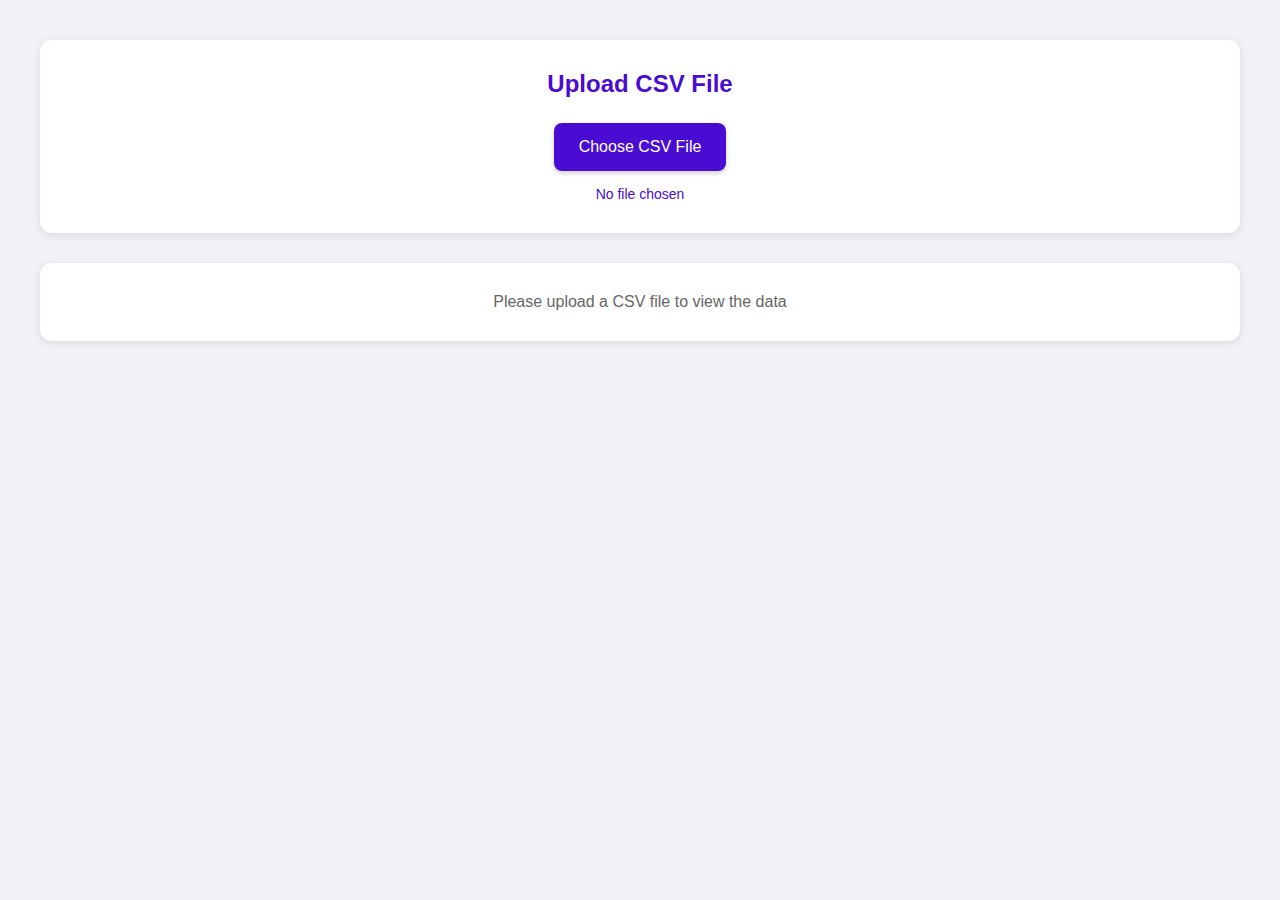
<file: index.html>
<!DOCTYPE html>
<html lang="en">
  <head>
    <meta charset="UTF-8">
    <meta name="viewport" content="width=device-width, initial-scale=1.0">
    <title>CSV Viewer</title>
    <link rel="stylesheet" href="/style.css"/>
  </head>
  <body>
    <div class="upload-form">
      <h2>Upload CSV File</h2>
      <div class="file-upload-container">
        <label for="file-input" class="file-upload-label">
          Choose CSV File
        </label>
        <input type="file" id="file-input" accept=".csv">
        <div class="file-name" id="file-name">No file chosen</div> 
      </div>
    </div>

    <div id="table-container">
        <div class="message">Please upload a CSV file to view the data</div>
    </div>

    <script src="/app.js" /> 

  </body>
</html>
</file>
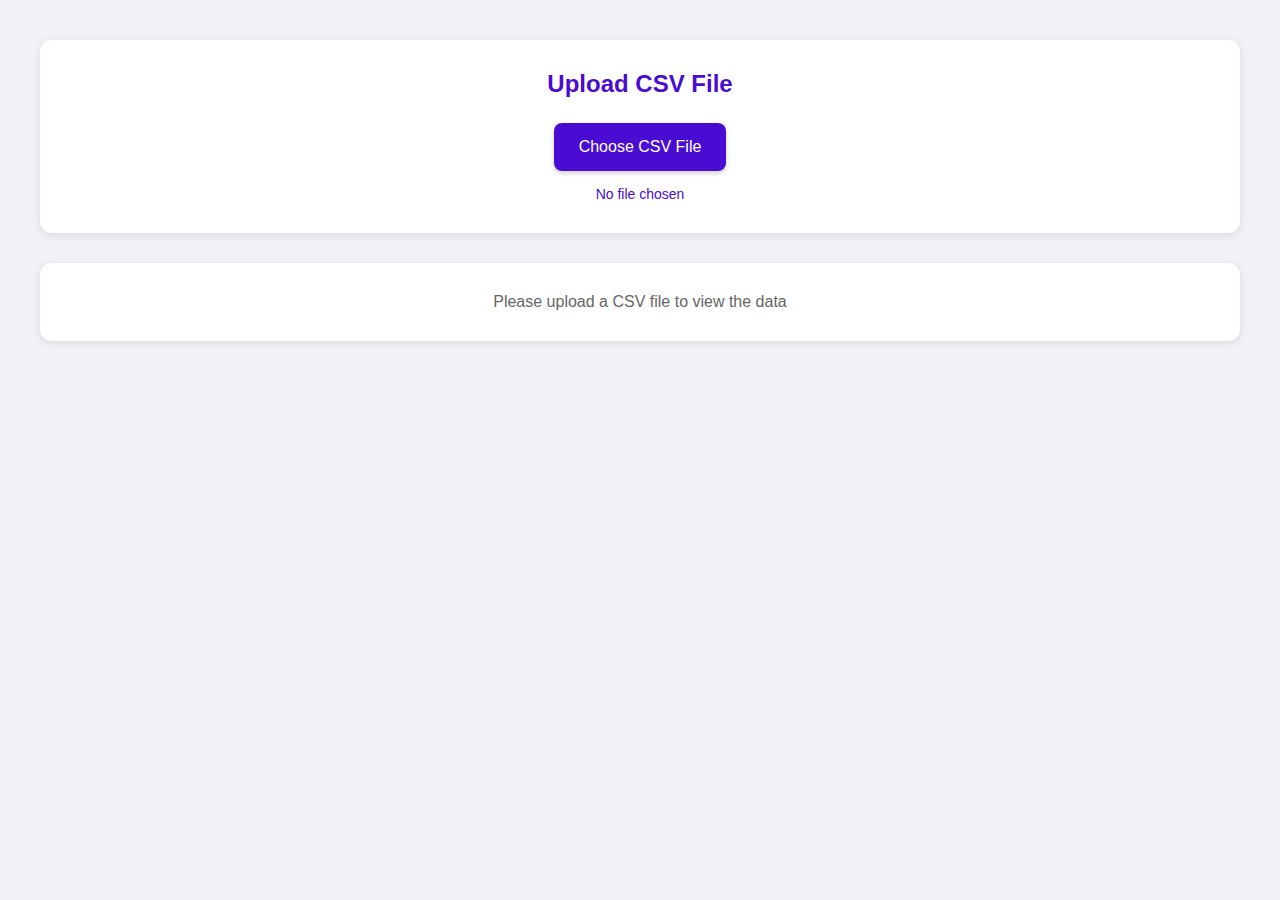
<file: test.html>
<!DOCTYPE html>
<html lang="en">
  <head>
    <meta charset="UTF-8">
    <meta name="viewport" content="width=device-width, initial-scale=1.0">
    <title>CSV Viewer</title>
    <link rel="stylesheet" href="/style.css"/>
  </head>
  <body>
    <div class="upload-form">
      <h2>Upload CSV File</h2>
      <div class="file-upload-container">
        <label for="file-input" class="file-upload-label">
          Choose CSV File
        </label>
        <input type="file" id="file-input" accept=".csv">
        <div class="file-name" id="file-name">No file chosen</div> 
      </div>
    </div>

    <div id="table-container">
        <div class="message">Please upload a CSV file to view the data</div>
    </div>

    <script src="/app.js" /> 

  </body>
</html>
</file>
<file: style.css>
*{
  margin: 0;
  padding: 0;
}

body {
  font-family: Arial, sans-serif;
  max-width: 1200px;
  margin: 20px auto;
  padding: 20px;
  background-color: #f0f2f5;
}

.upload-form {
  background-color: white;
  padding: 30px;
  border-radius: 12px;
  box-shadow: 0 2px 10px rgba(0,0,0,0.1);
  margin-bottom: 30px;
  text-align: center;
}

h2 {
  color: #4a0bd2;
  margin-bottom: 25px;
}

.file-upload-container {
  position: relative;
  display: inline-block;
}

.file-upload-label {
  display: inline-block;
  padding: 15px 25px;
  background: #4a0bd2;
  color: white;
  border-radius: 8px;
  cursor: pointer;
  font-size: 16px;
  transition: all 0.3s ease;
  box-shadow: 0 2px 5px rgba(0,0,0,0.2);
}

.file-upload-label:hover {
  background: #6025de;
  transform: translateY(-2px);
  box-shadow: 0 4px 8px rgba(0,0,0,0.2);
}

.file-name {
  margin-top: 15px;
  color: #4a0bd2;
  font-size: 14px;
}

#file-input {
  display: none;
}

table {
  width: 100%;
  border-collapse: collapse;
  background-color: white;
  box-shadow: 0 2px 10px rgba(0,0,0,0.1);
  border-radius: 12px;
  overflow: hidden;
}

th, td {
  padding: 15px 20px;
  text-align: center;
  border-bottom: 1px solid #eee;
}

th {
  background-color: #4a0bd2;
  color: #fff;
  font-weight: 400;
  text-transform: uppercase;
  font-size: 14px;
}

tr:hover {
  background-color: #b0b2f5;
}

.message {
  padding: 30px;
  background-color: white;
  border-radius: 12px;
  text-align: center;
  color: #666;
  box-shadow: 0 2px 10px rgba(0,0,0,0.1);
}
@media screen and (max-width: 768px) {
  body {
      padding: 10px;
  }

  .upload-form {
      padding: 15px;
  }

  h2 {
      font-size: 1.25rem;
  }

  .file-upload-label {
      padding: 10px 15px;
  }

  th, td {
      padding: 10px;
      font-size: 0.8125rem;
  }

  .message {
      padding: 15px;
      font-size: 0.875rem;
  }
}

@media screen and (max-width: 480px) {
  .upload-form {
      padding: 12px;
  }

  h2 {
      font-size: 1.125rem;
      margin-bottom: 15px;
  }

  .file-upload-label {
      font-size: 0.875rem;
  }

  .file-name {
      font-size: 0.75rem;
  }
}
/* Animation for table appearance */
@keyframes fadeIn {
  from { opacity: 0; transform: translateY(20px); }
  to { opacity: 1; transform: translateY(0); }
}

#table-container table {
  animation: fadeIn 0.5s ease-out;
}
</file>
